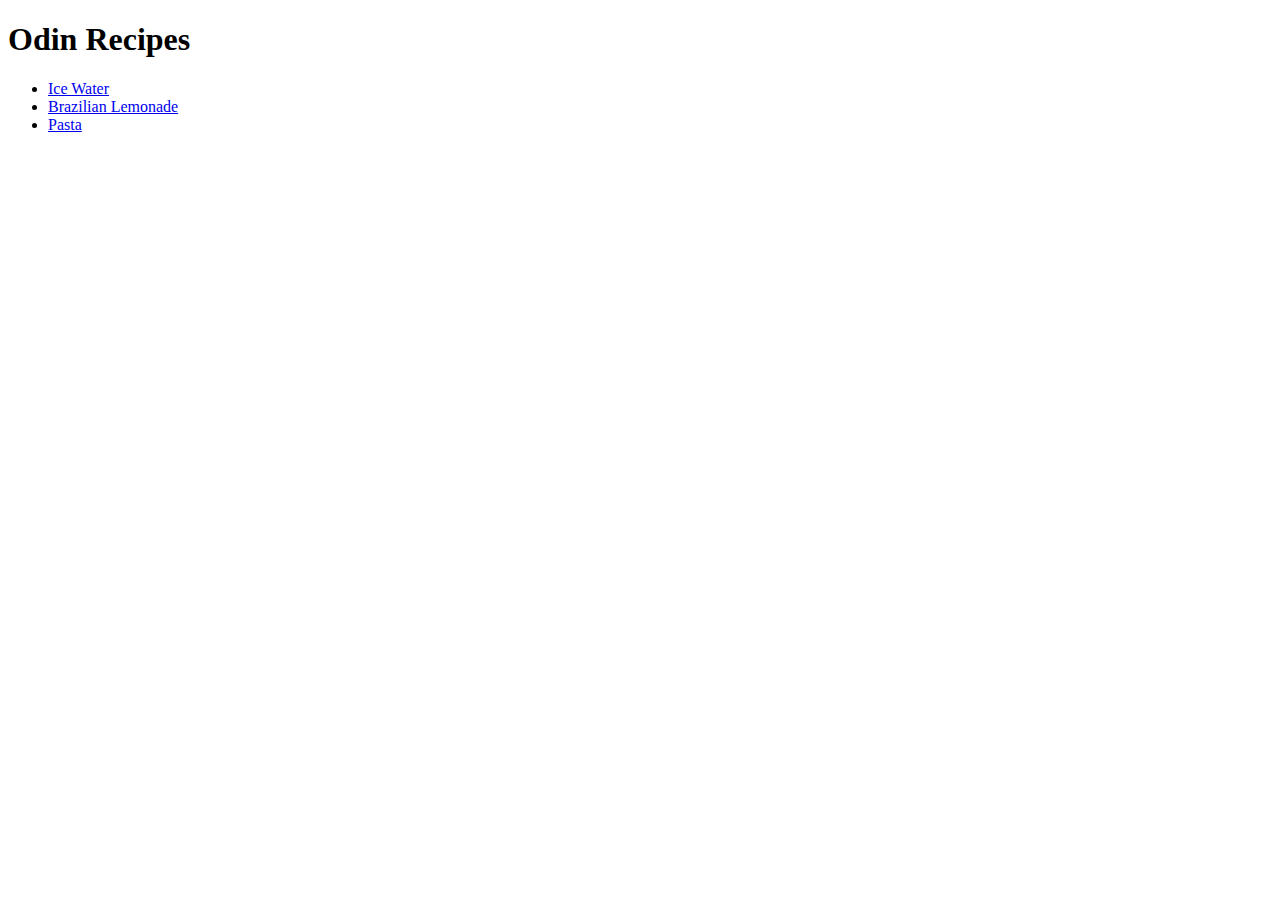
<file: index.html>
<!DOCTYPE html>
<html lang="en">
<head>
    <meta charset="UTF-8">
    <meta name="viewport" content="width=device-width, initial-scale=1.0">
    <title>Odin Recipes</title>
    <link rel="stylesheet" href="../style.css">
</head>
<body>
    <h1>Odin Recipes</h1>
    <ul>
        <li><a href="recipes/icewater.html">Ice Water</a> </li>
        <li><a href="recipes/brazilianlemonade.html">Brazilian Lemonade</a></li>
        <li><a href="recipes/pasta.html">Pasta</a></li>
    </ul>
</body>
</html>
</file>
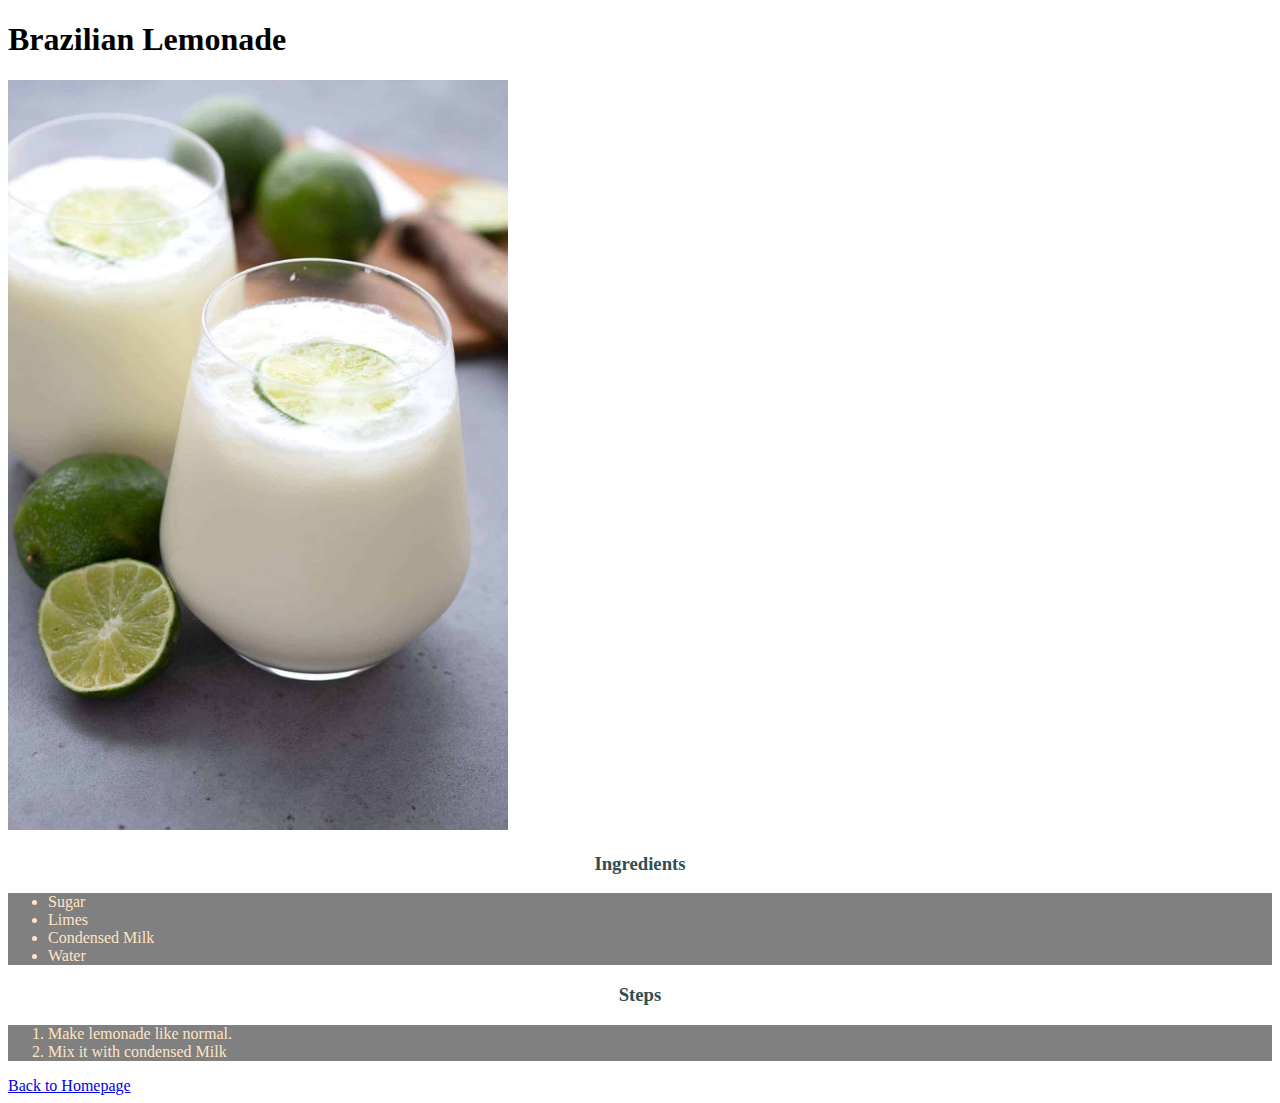
<file: recipes/brazilianlemonade.html>
<!DOCTYPE html>
<html lang="en">
<head>
    <meta charset="UTF-8">
    <meta name="viewport" content="width=device-width, initial-scale=1.0">
    <title>Brazilian Lemonade</title>
    <link rel="stylesheet" href="../style.css">
</head>
<body>
    <h1>Brazilian Lemonade</h1>
    <img src="../images/brazilian-lemonade.jpg" alt="A fresh cup of brazilian lemonade.">
    <h3 class="ingredients">Ingredients</h3>
    <ul class="ingredient-list">
        <li>Sugar</li>
        <li>Limes</li>
        <li>Condensed Milk</li>
        <li>Water</li>
    </ul>
    <h3 class="steps">Steps</h3>
    <ol class="step-list">
        <li>Make lemonade like normal.</li>
        <li>Mix it with condensed Milk</li>
    </ol>
    <a href="../index.html">Back to Homepage</a>
</body>
</html>
</file>
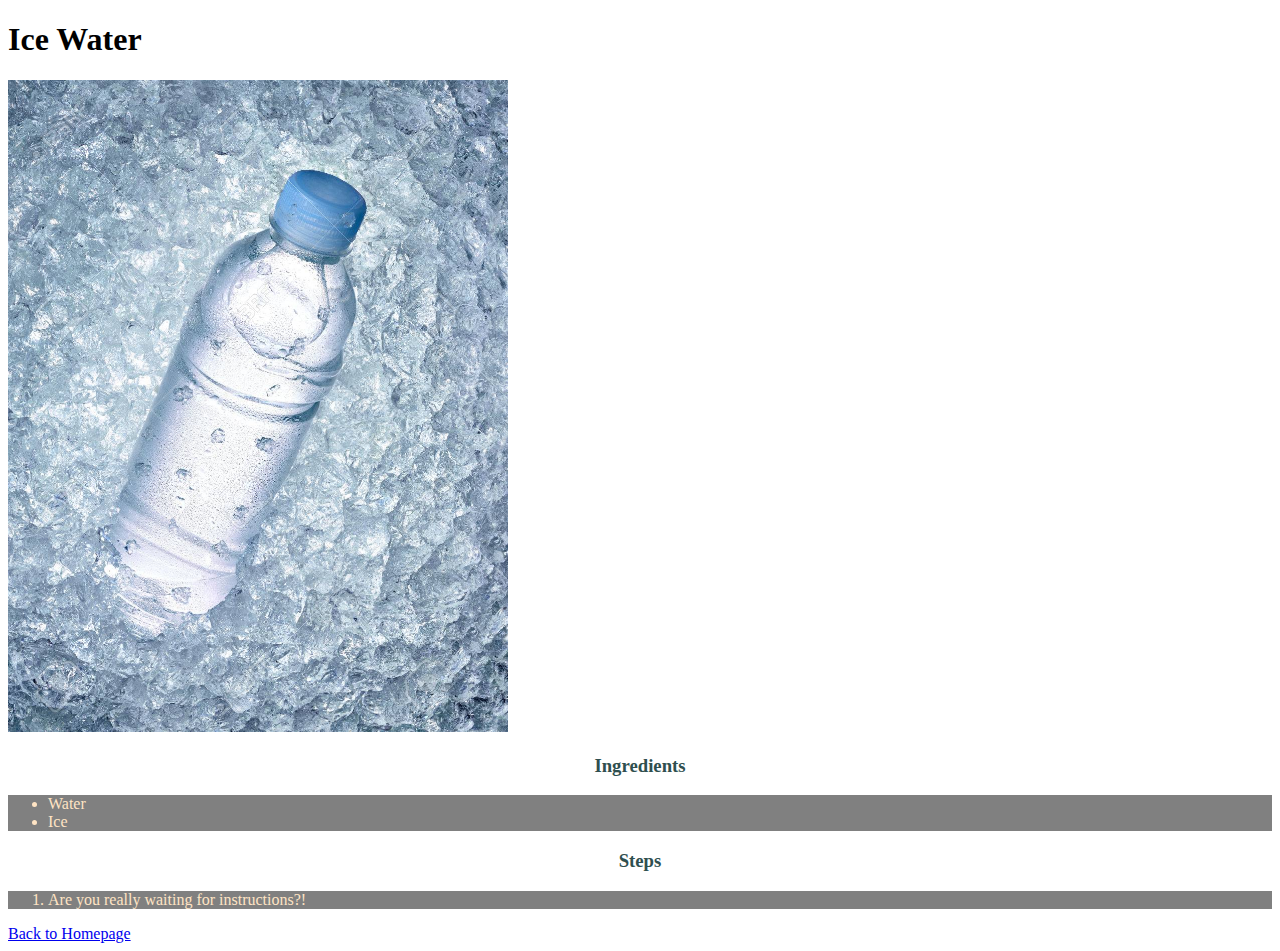
<file: recipes/icewater.html>
<!DOCTYPE html>
<html lang="en">
<head>
    <meta charset="UTF-8">
    <meta name="viewport" content="width=device-width, initial-scale=1.0">
    <title>Ice Water</title>
    <link rel="stylesheet" href="../style.css">
</head>
<body>
    <h1>Ice Water</h1>
    <img src="../images/icewater.jpg" alt="Cold bottle of water sitting on ice.">
    <h3 class="ingredients">Ingredients</h3>
    <ul class="ingredient-list">
        <li>Water</li>
        <li>Ice</li>
    </ul>
    <h3 class="steps">Steps</h3>
    <ol class="step-list">
        <li>Are you really waiting for instructions?!</li>
    </ol>
    <a href="../index.html">Back to Homepage</a>
</body>
</html>
</file>
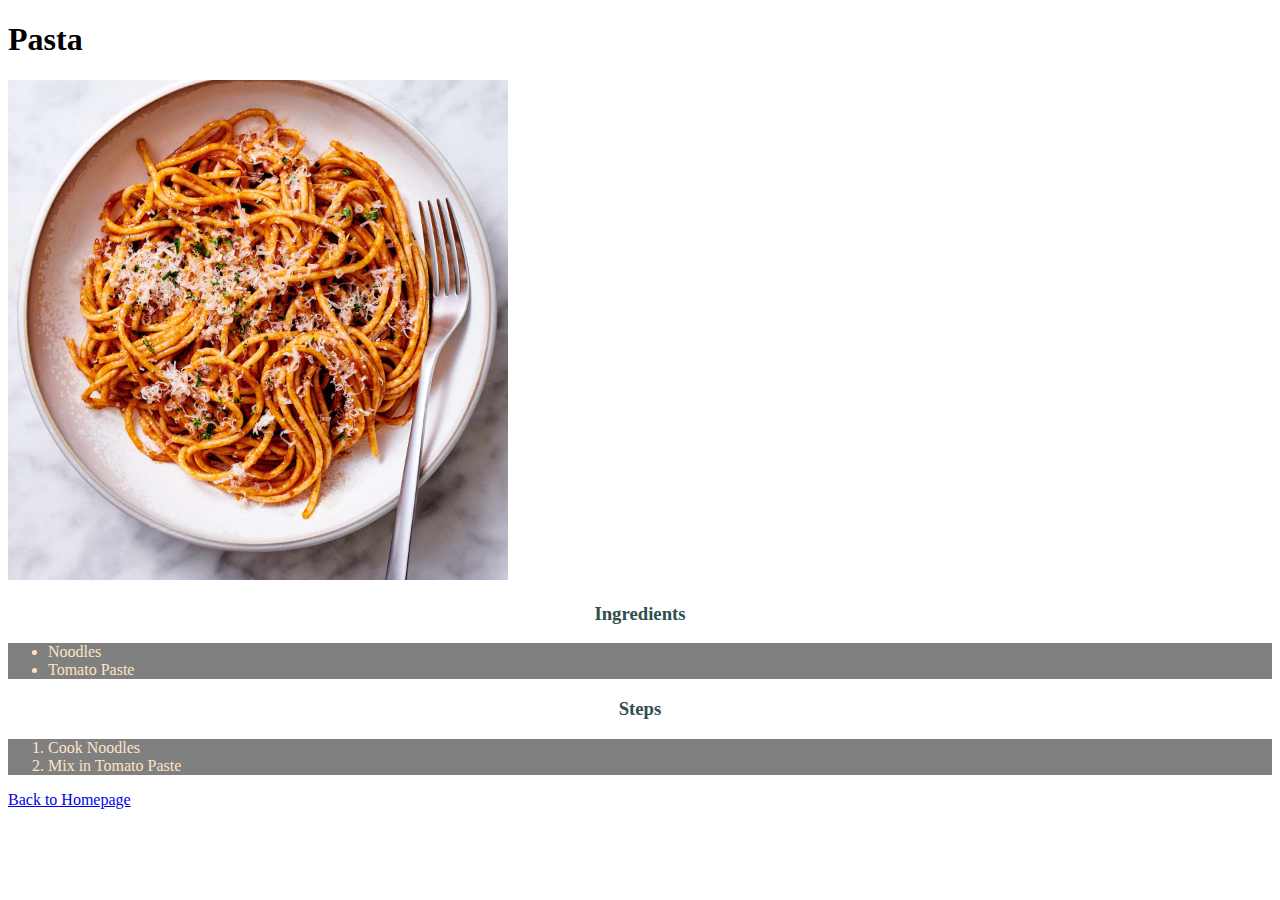
<file: recipes/pasta.html>
<!DOCTYPE html>
<html lang="en">
<head>
    <meta charset="UTF-8">
    <meta name="viewport" content="width=device-width, initial-scale=1.0">
    <title>Pasta</title>
    <link rel="stylesheet" href="../style.css">
</head>
<body>
    <h1>Pasta</h1>
    <img src="../images/pasta.jpeg" alt="Delicious Bowl of Pasta.">
    <h3 class="ingredients">Ingredients</h3>
    <ul class="ingredient-list">
        <li>Noodles</li>
        <li>Tomato Paste</li>
    </ul>
    <h3 class="steps">Steps</h3>
    <ol class="step-list">
        <li>Cook Noodles</li>
        <li>Mix in Tomato Paste</li>
    </ol>
    <a href="../index.html">Back to Homepage</a>
</body>
</html>
</file>
<file: style.css>
.ingredients,
.steps {
    color:darkslategray;
    font-weight: bold;
    text-align: center;
}

.ingredient-list,
.step-list {
    background-color: gray;
    color:bisque;
}

a {
    text-align: center;
}

img {
    height: auto;
    width: 500px;
}
</file>
